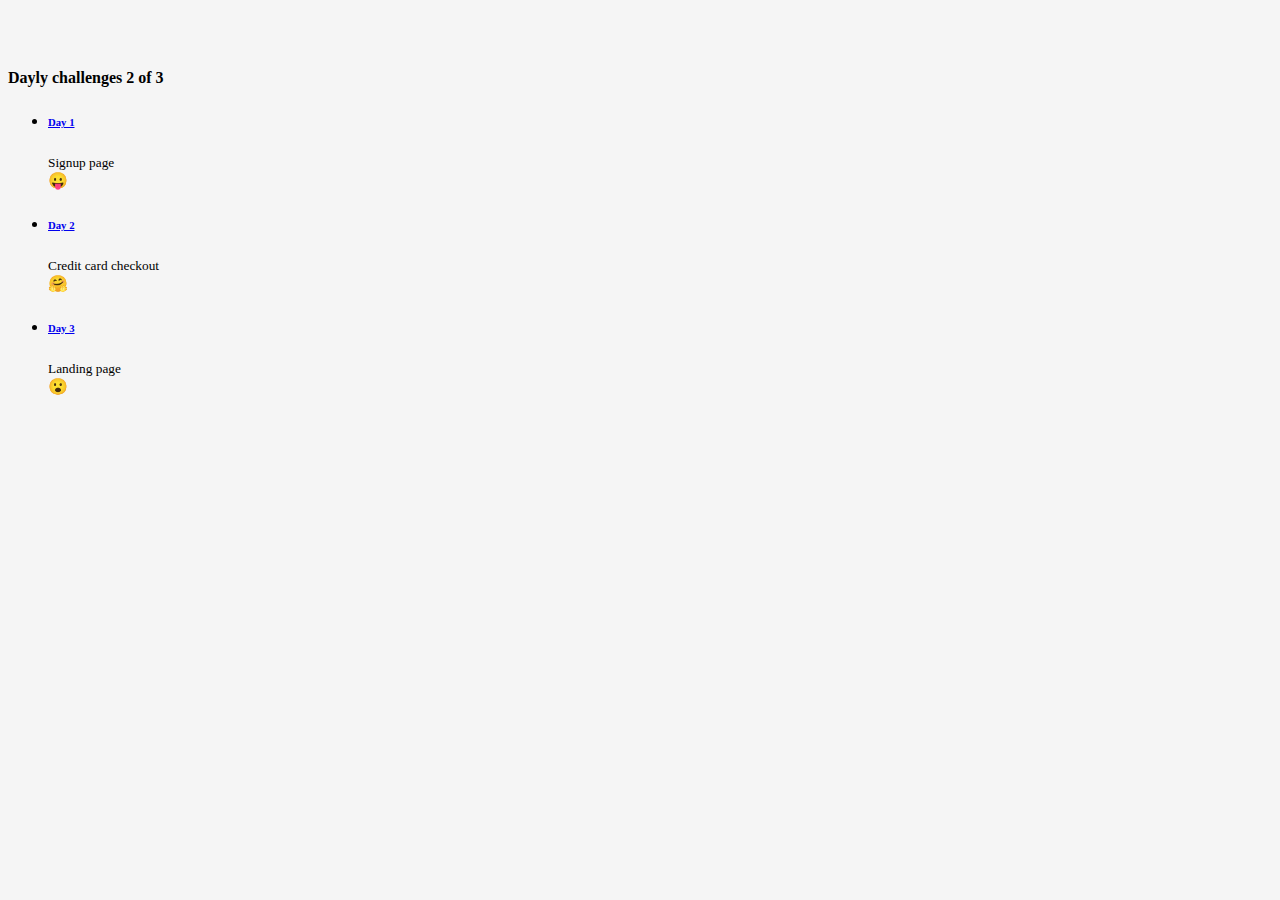
<file: index.html>
<!DOCTYPE html>
<html lang="en" dir="ltr">

<head>
  <meta charset="utf-8">
  <title>#dailyui challenges</title>
  <link href="https://cdn.jsdelivr.net/npm/bootstrap@5.2.2/dist/css/bootstrap.min.css" rel="stylesheet" integrity="sha384-Zenh87qX5JnK2Jl0vWa8Ck2rdkQ2Bzep5IDxbcnCeuOxjzrPF/et3URy9Bv1WTRi" crossorigin="anonymous">
  <link rel="stylesheet" href="styles.css">
</head>

<body class="bg-light">
  <div class="container">
    <main>
      <div class="row g-5">
        <div class="col-md-5 col-lg-4 order-md-last">
          <h4 class="d-flex justify-content-between align-items-center mb-3">
            <span class="text-primary">Dayly challenges</span>
            <span class="badge bg-primary rounded-pill">2 of 3</span>
          </h4>

          <ul class="list-group mb-3">

            <li class="list-group-item d-flex justify-content-between lh-sm">
              <div>
                <h6 class="my-0"><a href="01/index.html"> Day 1</a></h6>
                <small class="text-muted">Signup page</small>
              </div>
              <span class="text-muted">😛</span>
            </li>

            <li class="list-group-item d-flex justify-content-between lh-sm">
              <div>
                <h6 class="my-0"><a href="02/index.html"> Day 2</a></h6>
                <small class="text-muted">Credit card checkout</small>
              </div>
              <span class="text-muted">🤗</span>
            </li>
            <li class="list-group-item d-flex justify-content-between lh-sm">
              <div>
                <h6 class="my-0"><a href="03/index.html"> Day 3</a></h6>
                <small class="text-muted">Landing page</small>
              </div>
              <span class="text-muted">😮</span>
            </li>
          </ul>

        </div>
      </div>
  </div>
  </main>
</body>

</html>
</file>
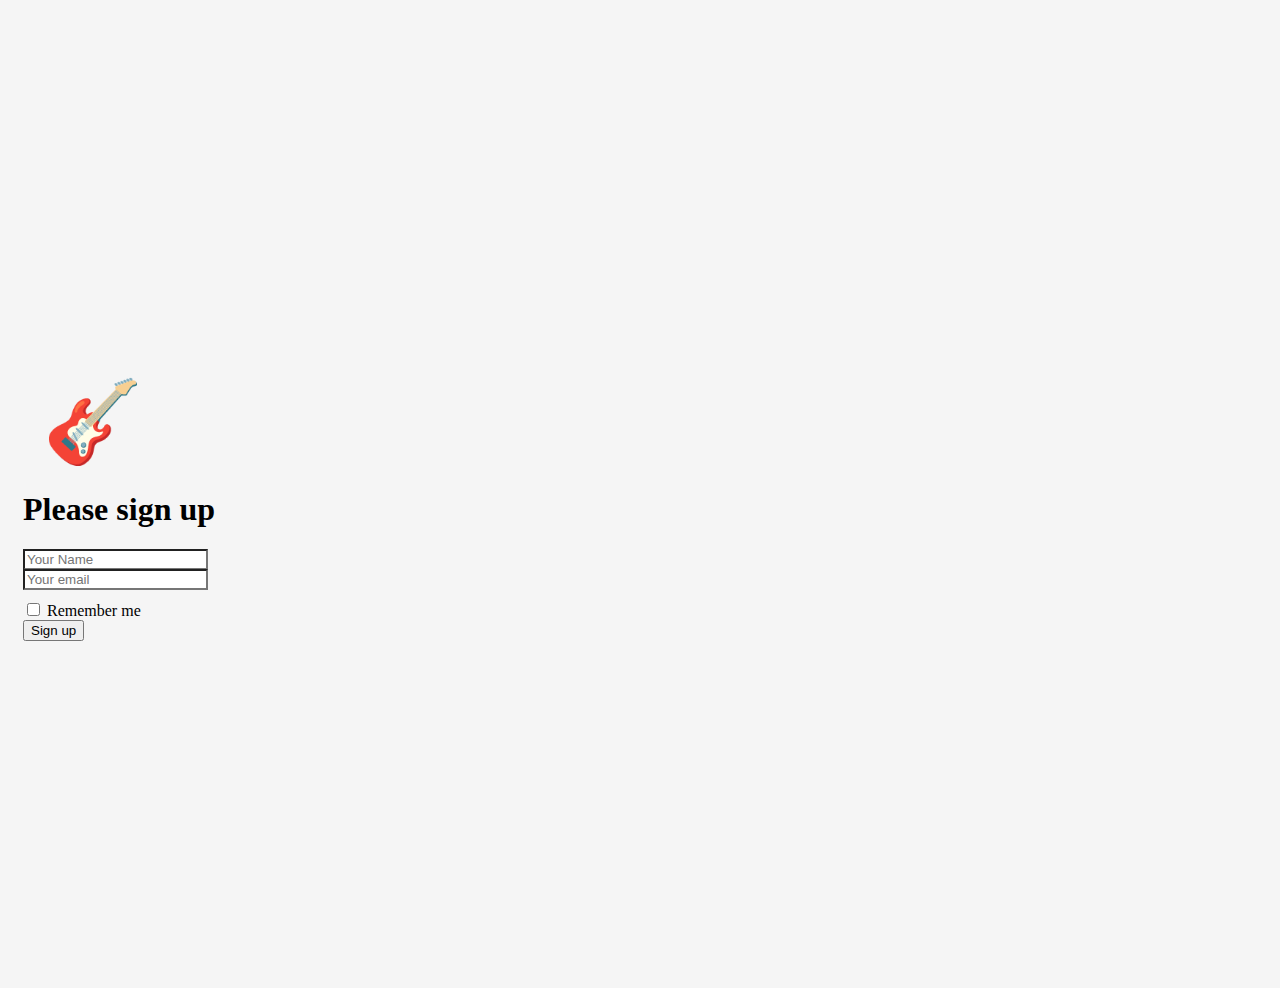
<file: 01/index.html>
<!DOCTYPE html>
<html lang="en" dir="ltr">

<head>
  <meta charset="utf-8">
  <title>#dailyui #001</title>
  <link href="https://cdn.jsdelivr.net/npm/bootstrap@5.2.2/dist/css/bootstrap.min.css" rel="stylesheet" integrity="sha384-Zenh87qX5JnK2Jl0vWa8Ck2rdkQ2Bzep5IDxbcnCeuOxjzrPF/et3URy9Bv1WTRi" crossorigin="anonymous">
  <link rel="stylesheet" href="styles.css">
</head>
<!-- Create a sign up page, modal, form, or app screen related to
  signing up for something. It could be for a volunteer event,
  contest registration, a giveaway, or anything you can image. -->

<body class="text-center">
  <main class="form-signin w-100 m-auto">
    <div class="">
      <h1 class="logo">🎸</h1>
      <h1 class="h3 mb-3 fw-normal">
        Please sign up
      </h1>
    </div>

    <form class="" action="index.html" method="post">
      <div class="">
        <input class="form-control" type="text" name="" placeholder="Your Name" value="" required>
      </div>
      <div class="">
        <input class="form-control" type="email" name="" placeholder="Your email" value="" required>
      </div>
      <div class="checkbox mb-3">
        <label>
          <input type="checkbox" name="" value="remember-me">
          Remember me
        </label>
      </div>
      <button class="w-100 btn btn-lg btn-primary" type="button" name="button">Sign up</button>

    </form>
  </main>
</body>

</html>
</file>
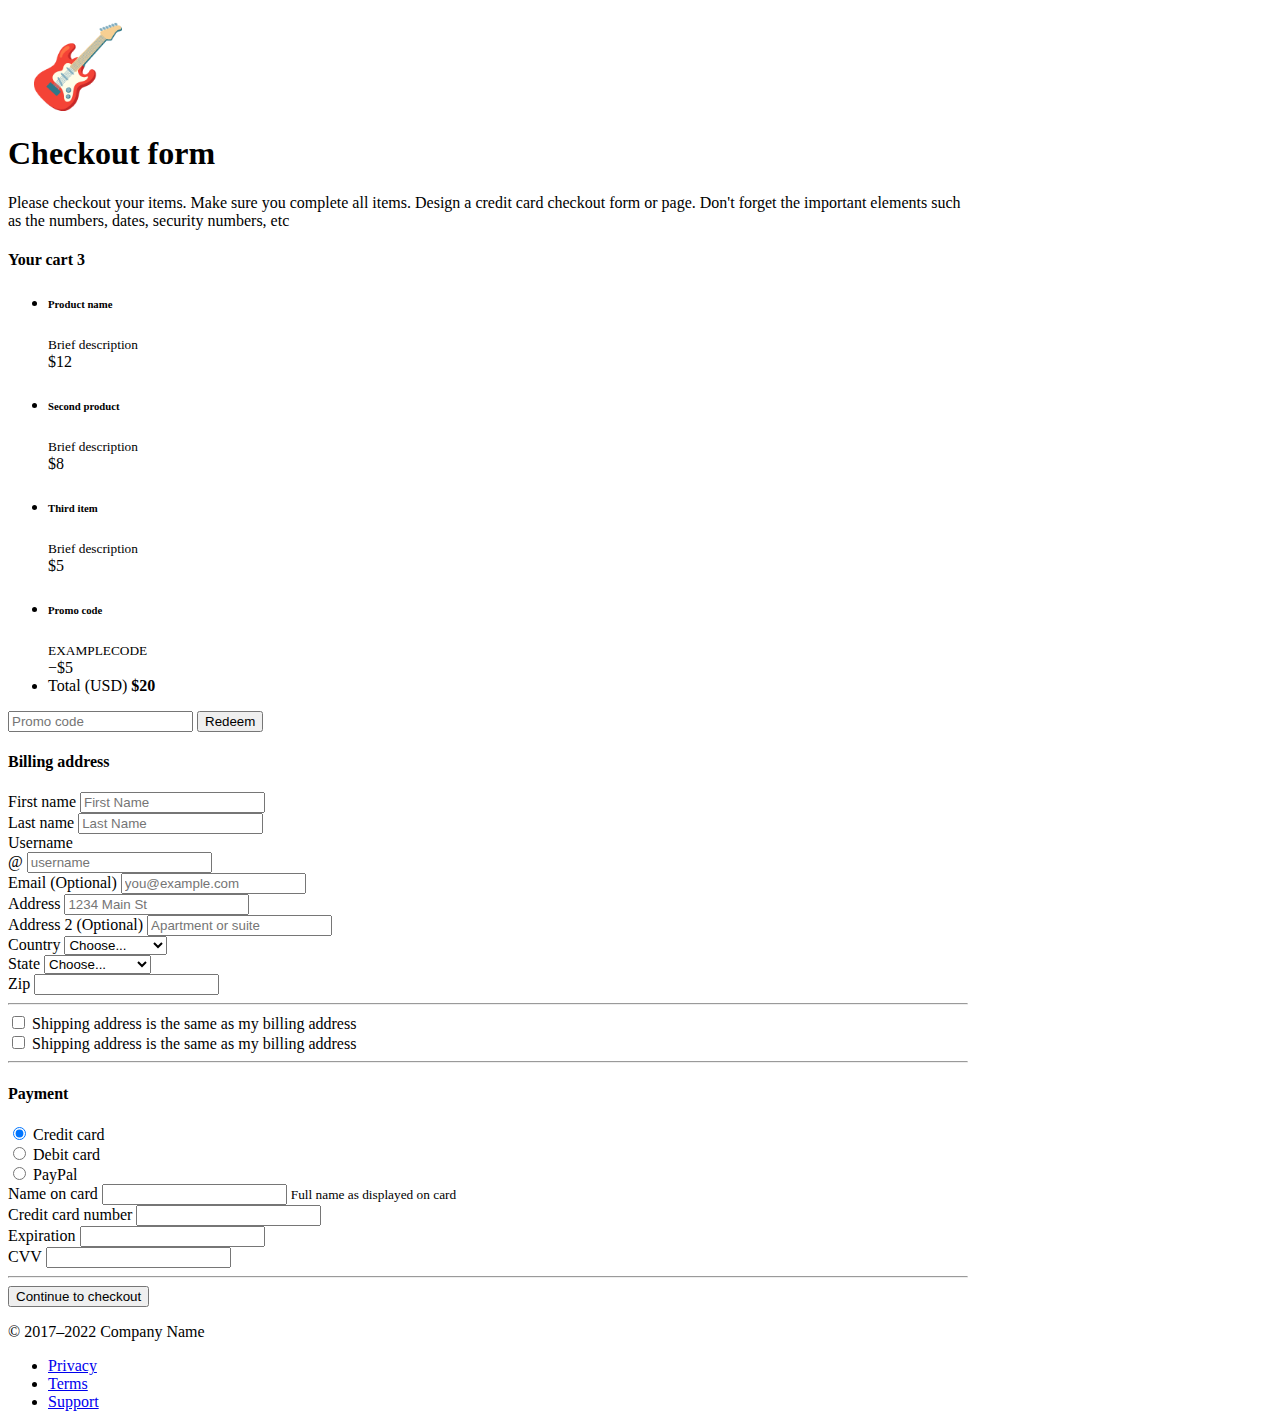
<file: 02/index.html>
<!DOCTYPE html>
<html lang="en" dir="ltr">

<head>
  <meta charset="utf-8">
  <title>#daylyui #002</title>
  <link href="https://cdn.jsdelivr.net/npm/bootstrap@5.2.2/dist/css/bootstrap.min.css" rel="stylesheet" integrity="sha384-Zenh87qX5JnK2Jl0vWa8Ck2rdkQ2Bzep5IDxbcnCeuOxjzrPF/et3URy9Bv1WTRi" crossorigin="anonymous">
  <link rel="stylesheet" href="styles.css">
</head>
<!-- Design a credit card checkout form or page.
  Don't forget the important elements such as the numbers, dates, security numbers, etc. -->

<body class="bg-light">
  <div class="container">
    <main>
      <div class="py-5 text-center">
        <h1 class="logo">🎸</h1>
        <h1>Checkout form</h1>
        <p class="lead">
        Please checkout your items. Make sure you complete all items. Design a credit card checkout form or page.
        Don't forget the important elements such as the numbers, dates, security numbers, etc
        </p>
      </div>
      
      <div class="row g-5">
        <div class="col-md-5 col-lg-4 order-md-last">
          <h4 class="d-flex justify-content-between align-items-center mb-3">
            <span class="text-primary">Your cart</span>
            <span class="badge bg-primary rounded-pill">3</span>
          </h4>

          <ul class="list-group mb-3">

            <li class="list-group-item d-flex justify-content-between lh-sm">
              <div>
                <h6 class="my-0">Product name</h6>
                <small class="text-muted">Brief description</small>
              </div>
              <span class="text-muted">$12</span>
            </li>

            <li class="list-group-item d-flex justify-content-between lh-sm">
              <div>
                <h6 class="my-0">Second product</h6>
                <small class="text-muted">Brief description</small>
              </div>
              <span class="text-muted">$8</span>
            </li>

            <li class="list-group-item d-flex justify-content-between lh-sm">
              <div>
                <h6 class="my-0">Third item</h6>
                <small class="text-muted">Brief description</small>
              </div>
              <span class="text-muted">$5</span>
            </li>

            <li class="list-group-item d-flex justify-content-between bg-light">
              <div class="text-success">
                <h6 class="my-0">Promo code</h6>
                <small>EXAMPLECODE</small>
              </div>
              <span class="text-success">−$5</span>
            </li>

            <li class="list-group-item d-flex justify-content-between">
              <span>Total (USD)</span>
              <strong>$20</strong>
            </li>
          </ul>

          <form class="card p-2">
            <div class="input-group">
              <input type="text" class="form-control" placeholder="Promo code">
              <button type="submit" class="btn btn-secondary">Redeem</button>
            </div>
          </form>

        </div>

        <!-- Venstre skjema -->
        <div class="col-6 order-1">
          <h4 class="mb-3">Billing address</h4>

          <div class="row g-3">
            <div class="col-sm-6">
              <label for="firstName" class="form-label">First name</label>
              <input type="text" class="form-control" id="firstName" placeholder="First Name" value="" required>
            </div>

            <div class="col-sm-6">
              <label for="lastName" class="form-label">Last name</label>
              <input type="text" class="form-control" id="lastName" placeholder="Last Name" value="" required>
            </div>

            <div class="col-sm-12">
              <label for="userName" class="form-label">Username</label>
              <div class="input-group">
                <span class="input-group-text">@</span>
                <input type="text" class="form-control" id="userName" placeholder="username" value="" required>
              </div>
            </div>

            <div class="col-sm-12">
              <label for="email" class="form-label">Email (Optional)</label>
              <input type="email" class="form-control" id="email" placeholder="you@example.com" value="" required>
            </div>

            <div class="col-sm-12">
              <label for="address" class="form-label">Address</label>
              <input type="text" class="form-control" id="address" placeholder="1234 Main St" value="" required>
            </div>

            <div class="col-sm-12">
              <label for="address" class="form-label">Address 2 (Optional)</label>
              <input type="text" class="form-control" id="address" placeholder="Apartment or suite" value="" required>
            </div>

            <div class="col-md-5">
              <label for="country" class="form-label">Country</label>
              <select class="form-select" id="country" required>
                <option value="">Choose...</option>
                <option>United States</option>
                <option>Norway</option>
              </select>
            </div>

            <div class="col-md-4">
              <label for="state" class="form-label">State</label>
              <select class="form-select" id="state" required>
                <option value="">Choose...</option>
                <option>California</option>
                <option>Not applicable</option>
              </select>
            </div>

            <div class="col-md-3">
              <label for="zip" class="form-label">Zip</label>
              <input type="text" class="form-control" name="" value="">
            </div>

            <!-- Checkboxes -->
            <hr class="my-4">
            <div class="col-sm-12">
              <input type="checkbox" name="" value="">
              Shipping address is the same as my billing address
            </div>
            <div class="col-sm-12">
              <input type="checkbox" name="" value="">
              Shipping address is the same as my billing address
            </div>
            <hr class="my-4">

            <!-- Payment -->
            <h4 class="mb-3">Payment</h4>
            <div class="my-3">
              <div class="col-sm-12">
                <input type="radio" class="form-label" name="" value="" checked>
                <label class="form-check-label" for="">Credit card</label>
              </div>
              <div class="col-sm-12">
                <input type="radio" class="form-label" name="" value="">
                <label class="form-check-label" for="">Debit card</label>
              </div>
              <div class="col-sm-12">
                <input type="radio" class="form-label" name="" value="">
                <label class="form-check-label" for="">PayPal</label>
              </div>
            </div>

            <div class="row g-3">

              <div class="col-md-6">
                <label class="form-label" for="">Name on card</label>
                <input class="form-control" type="text" name="" value="">
                <small class="text-muted">Full name as displayed on card</small>
              </div>

              <div class="col-md-6">
                <label class="form-label" for="">Credit card number</label>
                <input class="form-control" type="text" name="" value="">
              </div>

              <div class="col-md-3">
                <label class="form-label" for="">Expiration</label>
                <input class="form-control" type="text" name="" value="">
              </div>
              <div class="col-md-3">
                <label class="form-label" for="">CVV</label>
                <input class="form-control" type="text" name="" value="">
              </div>

              <hr class="my-4">
              <button class="w-100 btn btn-primary btn-lg" type="button" name="button">Continue to checkout</button>

            </div>
          </div>
        </div>
    </main>

    <footer class="my-5 pt-5 text-muted text-center text-small">
      <p class="mb-1">&copy; 2017–2022 Company Name</p>
      <ul class="list-inline">
        <li class="list-inline-item"><a href="#">Privacy</a></li>
        <li class="list-inline-item"><a href="#">Terms</a></li>
        <li class="list-inline-item"><a href="#">Support</a></li>
      </ul>
    </footer>
  </div>
</body>

</html>
</file>
<file: styles.css>
html,
body {
  /* height: 100%; */
}

body {
  display: flex;
  align-items: center;
  padding-top: 40px;
  padding-bottom: 40px;
  background-color: #f5f5f5;
}

.form-signin {
  max-width: 330px;
  padding: 15px;
}

.form-signin .form-floating:focus-within {
  z-index: 2;
}

.form-signin input[type="text"] {
  margin-bottom: -1px;
  border-bottom-right-radius: 0;
  border-bottom-left-radius: 0;
}

.form-signin input[type="email"] {
  margin-bottom: 10px;
  border-top-left-radius: 0;
  border-top-right-radius: 0;
}

.logo {
  font-size:5rem;
  margin: 20px;
}
</file>
<file: 01/styles.css>
html,
body {
  height: 100%;
}

body {
  display: flex;
  align-items: center;
  padding-top: 40px;
  padding-bottom: 40px;
  background-color: #f5f5f5;
}

.form-signin {
  max-width: 330px;
  padding: 15px;
}

.form-signin .form-floating:focus-within {
  z-index: 2;
}

.form-signin input[type="text"] {
  margin-bottom: -1px;
  border-bottom-right-radius: 0;
  border-bottom-left-radius: 0;
}

.form-signin input[type="email"] {
  margin-bottom: 10px;
  border-top-left-radius: 0;
  border-top-right-radius: 0;
}

.logo {
  font-size:5rem;
  margin: 20px;
}
</file>
<file: 02/styles.css>
.container {
  max-width: 960px;
}

.logo {
  font-size:5rem;
  margin: 20px;
}
</file>
